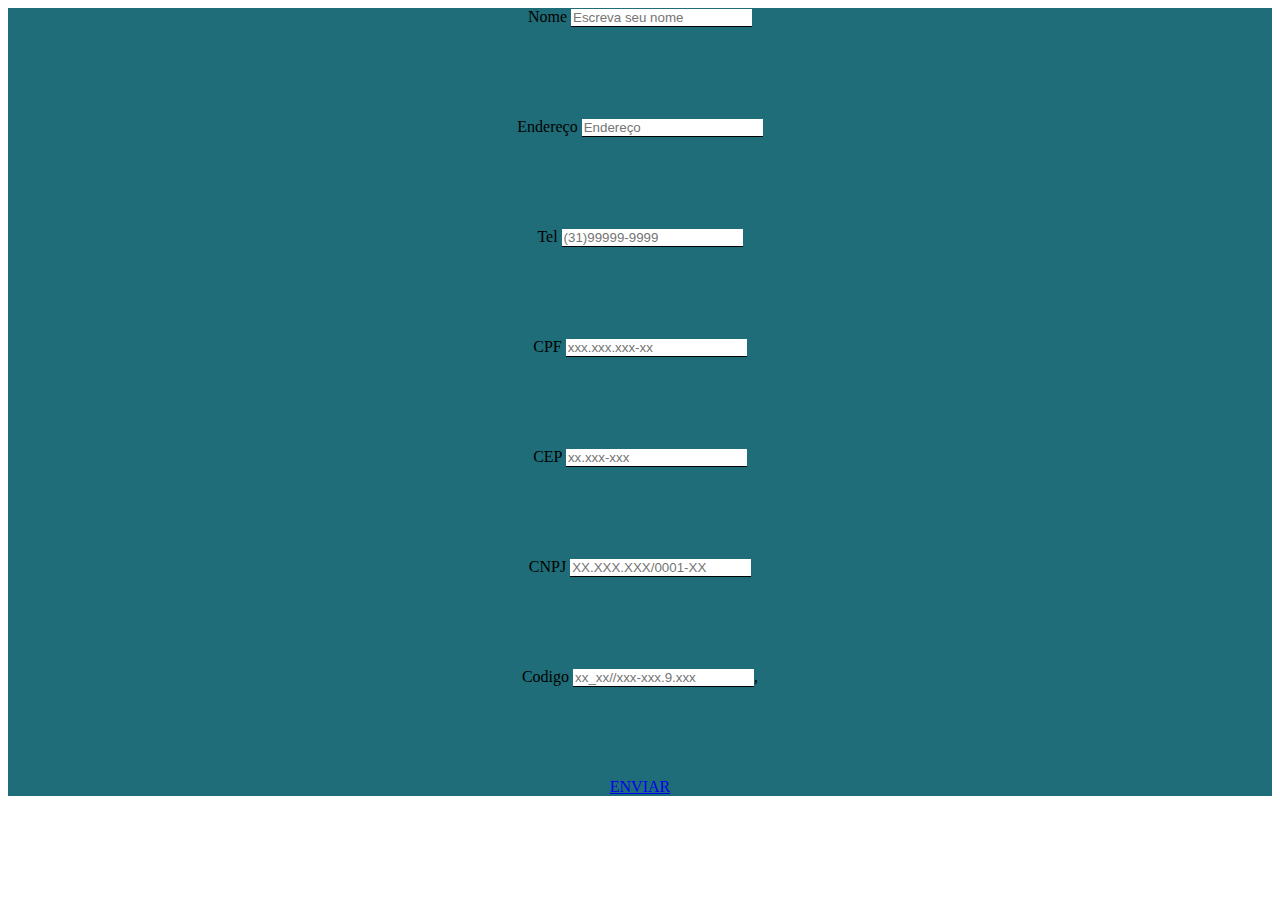
<file: index.html>
<!DOCTYPE html>
<html lang="en">
<head>
    <meta charset="UTF-8">
    <meta name="viewport" content="width=device-width, initial-scale=1.0">
    <link rel="stylesheet" href="style.css">
    <title>Document</title>
</head>
<body>
    
<header id="head">

    <div id="div1">  
        <label>Nome</label>
    <input type="tel" placeholder="Escreva seu nome" id="nome"  oninput=mascara_nome() maxlength="20">
    
    </div>

    <div id="div2">  
        <label>Endereço</label>
    <input type="end" placeholder="Endereço" id="end"  oninput=mascara_end() maxlength="30">
    
    </div>
    
<div id="div3">  
    <label>Tel</label>
<input type="tel" placeholder="(31)99999-9999" id="telefone"  oninput=mascara_telefone() maxlength="14">

</div>

<div id="div4">
    <label for="dinheiro"> CPF </label>
<input type="text" placeholder="xxx.xxx.xxx-xx" id="cpf"  oninput=mascara_cpf() maxlength="14" >
</div>

<div id="div5">
<label>CEP</label>
<input type="text" placeholder="xx.xxx-xxx" id="cep" oninput=mascara_cep() maxlength="10">
</div>

<div id="div6">
    <label>CNPJ</label>
    <input type="text" placeholder="XX.XXX.XXX/0001-XX" id="cnpj" oninput=mascara_cnpj() maxlength="18">
    </div>

    <div id="div7">
        <label>Codigo</label>
        <input type="text" placeholder="xx_xx//xxx-xxx.9.xxx" id="cod" oninput=mascara_cod() maxlength="20">,
        </div>
  <a href="pag2.html" id="btn">ENVIAR</a>
</header>

<script src="java.js"></script>

</body>
</html>
</file>
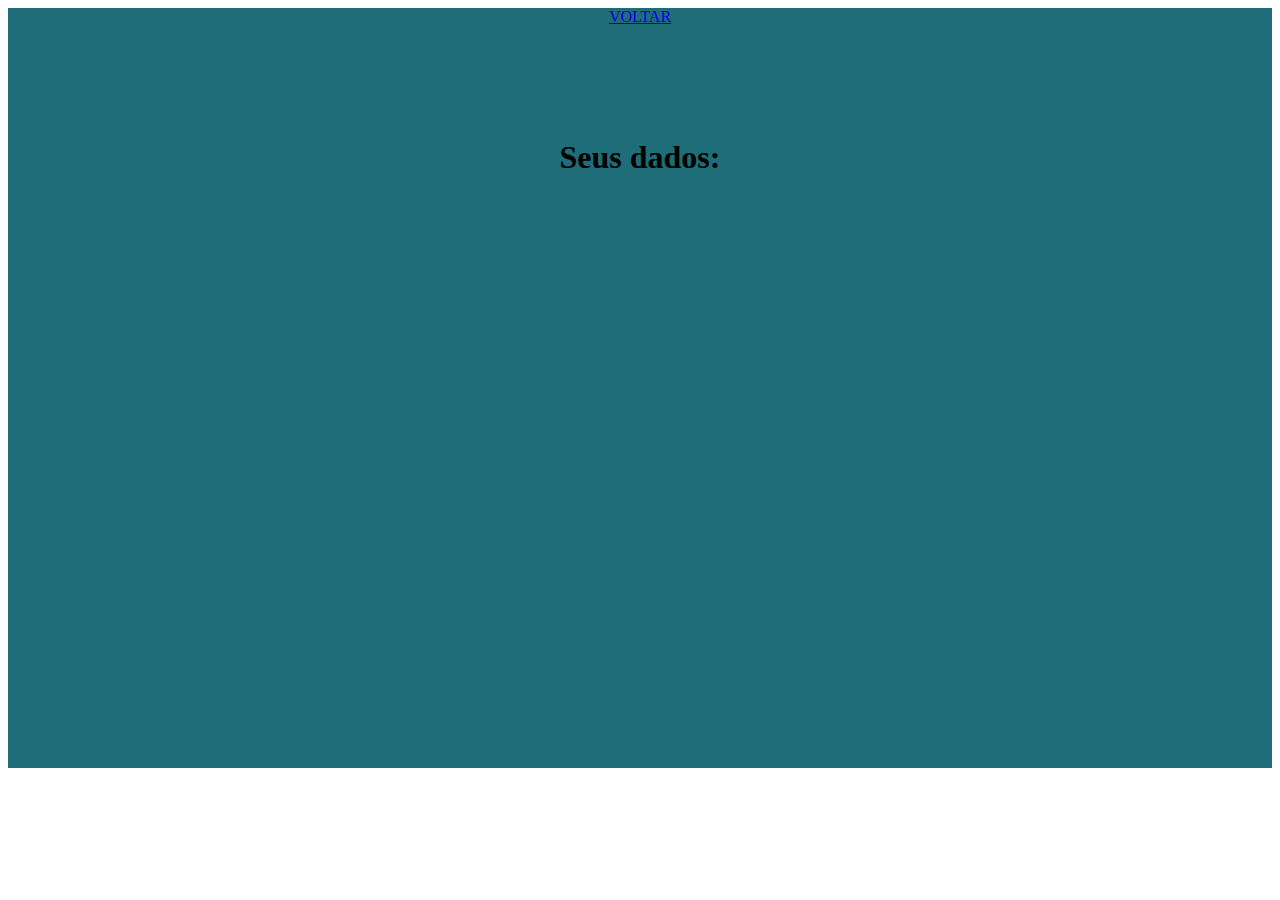
<file: pag2.html>
<!DOCTYPE html>
<html lang="en">
<head>
    <meta charset="UTF-8">
    <meta name="viewport" content="width=device-width, initial-scale=1.0">
    <link rel="stylesheet" href="pag2.css">
    <title>Document</title>
</head>
<body>
    
   <main> 
    <a href="index.html">VOLTAR</a>
    <div><h1>Seus dados:</h1></div> 
   </main>



</body>
</html>
</file>
<file: style.css>
#head{
   
        display: grid;
        background-color: #1e6d78; 
        grid-template-columns: repeat(1, 1fr); 
        grid-template-rows: repeat(7, 100px); 
        gap: 10px; 
        text-align: center;
    }
    
    input {border: 0px;
        border-bottom: solid 1px }
        input:focus { border: solid 1px limegreen;
          outline: none
        }
        
        input:hover { border: solid 1px red}

        #div2{
          grid-column: 1;
          grid-row: 2;
        }

#div3{
  grid-column: 1;
  grid-row: 3;
}
#div4{
  grid-column: 1;
  grid-row: 4;
}
#div5{
  grid-column: 1;
  grid-row: 5;
}
#div6{
  grid-column: 1;
  grid-row: 6;
}
#div7{
  grid-column: 1;
  grid-row: 7;
}
</file>
<file: pag2.css>
main{
    display: grid;
        background-color: #1e6d78; 
        grid-template-columns: repeat(1, 1fr); 
        grid-template-rows: repeat(7, 100px); 
        gap: 10px; 
        text-align: center;
}
</file>
